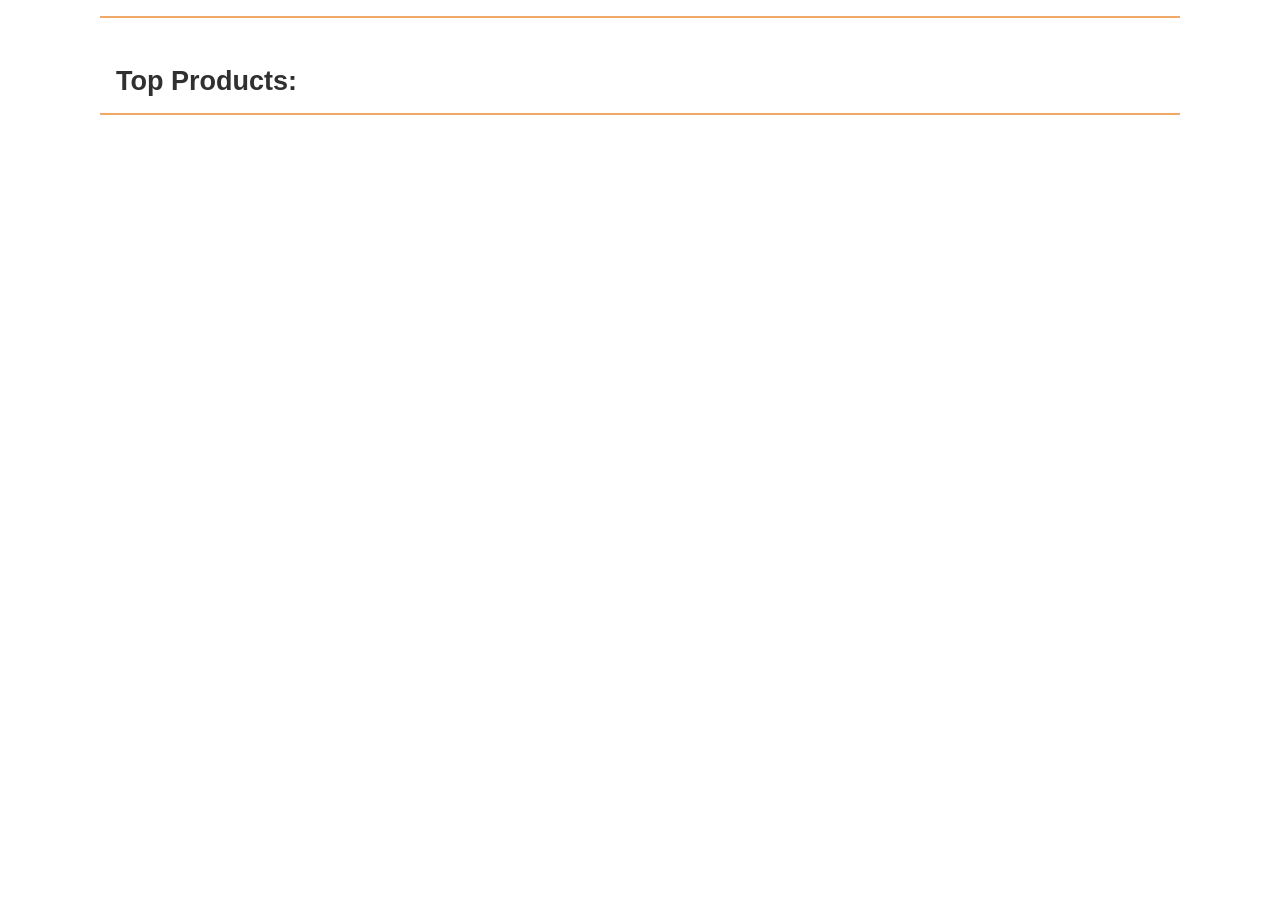
<file: src/product_listing/index.html>
<!doctype html>
<html lang="en">
  <head>
    <meta charset="UTF-8" />
    <meta name="viewport" content="width=device-width, initial-scale=1.0" />
    <title>Sleep Outside | Products</title>
    <link rel="stylesheet" href="../css/style.css" />
    <script src="../js/product-listing.js" type="module"></script>
  </head>

  <body>
    <header class="divider" id="main-header"></header>
    <main class="divider">
      <section class="products">
        <h2>Top Products:<span class="title highlight"></span></h2>
        <ul class="product-list"></ul>
      </section>
    </main>
    <footer id="main-footer"></footer>
  </body>
</html>
</file>
<file: src/css/style.css>
:root {
  --font-body: Arial, Helvetica, sans-serif;
  --font-headline: Haettenschweiler, "Arial Narrow Bold", sans-serif;
  /* colors */
  --primary-color: #f0a868;
  --secondary-color: #525b0f;
  --tertiary-color: #8a470c;
  --light-grey: #d0d0d0;
  --dark-grey: #303030;

  /* sizes */
  --font-base: 18px;
  --small-font: 0.8em;
  --large-font: 1.2em;
}

* {
  margin: 0;
  padding: 0;
  box-sizing: border-box;
}

body {
  font-family: var(--font-body);
  font-size: var(--font-base);
  color: var(--dark-grey);
}

.product-grid {
  display: flex;
}

.product-grid a {
  text-decoration: none;
}

img {
  max-width: 100%;
}

header {
  display: flex;
  justify-content: space-between;
  padding: 0.5rem;
  text-align: justify;
}

p {
  padding: 0.75rem;
}

.logo {
  line-height: 60px;
  width: 245px;
  overflow: hidden;
  display: flex;
  font-size: 30px;
  text-align: right;
  font-family: var(--font-headline);
}

.logo img {
  width: 60px;
  height: 60px;
}

.logo a {
  text-decoration: none;
  color: var(--font-body);
}

.hero {
  position: relative;
}

.hero .logo {
  position: absolute;
  left: calc(50% - 60px);
  bottom: -15px;
  background-color: white;
}

.logo--square {
  font-size: var(--small-font);
  width: 110px;
  height: 80px;

  flex-direction: column;
  align-items: flex-end;
  box-shadow: 1px 1px 4px var(--light-grey);
  justify-content: center;
  align-items: center;
  line-height: 1;
}

.logo--square img {
  width: 90px;
  height: 90px;
  margin-top: -1.3em;
}

.logo--square > div {
  margin-top: -1.7em;
}

/* utility classes */
.highlight {
  color: var(--tertiary-color);
}

button {
  padding: 0.5em 2em;
  background-color: var(--secondary-color);
  color: white;
  margin: auto;
  display: block;
  border: 0;
  font-size: var(--large-font);
  cursor: pointer;
}

.divider {
  border-bottom: 2px solid var(--primary-color);
}

/* End utility classes */

/*Cart and Checkout */

.cart-checkout {
  display: flex;
  flex-direction: row;
  align-items: center;
  gap: 10px;
}

.checkout-btn {
  background: var(--secondary-color);
  border-radius: 10px 10px;
  padding: 6px 10px;
  font-weight: bold;
  box-shadow: 0 10px var(--primary-color);
  animation: glow 1.5s infinite alternate;
}

@keyframes glow {
  from {
    box-shadow: 0 0 10px var(--primary-colorr);
  }
  to {
    box-shadow: 0 5px 18px var(--primary-color);
  }
}

.checkout-btn a {
  text-decoration: none;
  color: white;
  transition: 0.5s ease-out;
}

.checkout-btn a:hover {
  color: var(--light-grey);
}

/* Cart icon styles */
.cart {
  padding-top: 1em;
  position: relative;
  text-align: center;
}

.cart svg {
  width: 25px;
}

.cart:hover svg {
  fill: gray;
}

/* End cart icon styles */

.mission {
  position: absolute;
  top: 1rem;
  left: 0;
  right: 0;
  line-height: 1.3;
  width: 100%;
  background-color: var(--dark-grey);
  color: var(--light-grey);
  opacity: 0.8;
}

.mission p {
  margin: 0 auto;
  width: 50%;
  text-align: center;
}

.products {
  margin-top: 2rem;
  padding: 1rem;
}

.product-list {
  display: flex;
  flex-flow: row wrap;
  list-style-type: none;
  justify-content: center;
}

.product-list a {
  text-decoration: none;
  color: var(--dark-grey);
}

/* Styles for product lists */
.product-card {
  flex: 1 1 45%;
  margin: 0.25em;
  padding: 0.5em;
  border: 1px solid var(--light-grey);
  max-width: 250px;
}

.product-card h2,
.product-card h3,
.product-card p {
  margin: 0.5em 0;
}

.card__brand {
  font-size: var(--small-font);
}

.card__name {
  font-size: 1em;
}

/* End product list card */

.product-detail {
  padding: 1em;
  max-width: 500px;
  margin: auto;
}

.product-detail img {
  width: 100%;
}

/* Start cart list card styles */
.cart-card {
  display: grid;
  grid-template-columns: 25% auto 15%;
  font-size: var(--small-font);
  /* max-height: 120px; */
  align-items: center;
}

.cart-card__image {
  grid-row: 1/3;
  grid-column: 1;
}

.cart-card p {
  margin-top: 0;
}

.cart-card .card__name {
  grid-row: 1;
  grid-column: 2;
}

.cart-card__color {
  grid-row: 2;
  grid-column: 2;
}

.cart-card__quantity {
  grid-row: 1;
  grid-column: 3;
}

.cart-card__price {
  grid-row: 2;
  grid-column: 3;
}

@media screen and (min-width: 500px) {
  body {
    max-width: 1080px;
    margin: auto;
  }

  .mission {
    font-size: 1.2em;
  }

  .cart-card {
    font-size: inherit;
    grid-template-columns: 150px auto 15%;
  }
}

footer {
  font-size: var(--small-font);
  padding: 1em;
}
</file>
